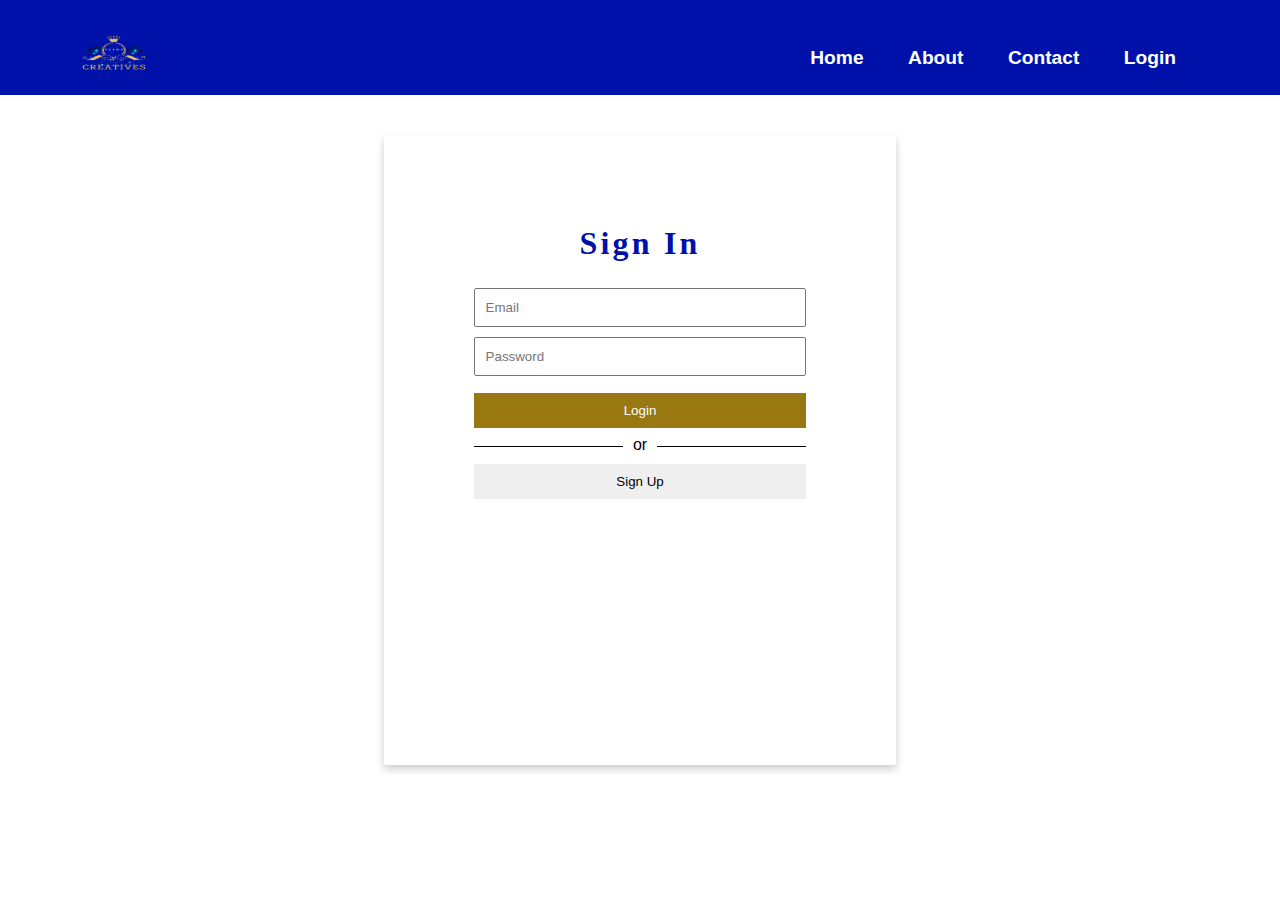
<file: signUp.html>
<!DOCTYPE html>
<html>

<head>
    <title>Login / Register</title>
    <link rel="stylesheet" href="signUp.css">
    <link rel="stylesheet" href="styles.css">
    <link rel="stylesheet" href="footer.css">
    <script type="module" src="auth.js"></script>

</head>

<body>
    <header>
        <nav class="nav">
            <a href="/index.html">
                <img style="width: 100px; height: 70px;" src="img/logo.png" alt="">
            </a>

            <div class="hamburger">
                <span class="line"></span>
                <span class="line"></span>
                <span class="line"></span>
            </div>

            <div class="nav__link hide">
                <a href="index.html">Home</a>
                <a href="about.html">About</a>
                <a href="contact.html">Contact</a>
                <a href="signUp.html">Login</a>
            </div>
        </nav>
    </header>
    <div class="login-container">
        <div id="main">
            <h1>Sign In</h1>
            <input id="email" type="text" placeholder="Email"></input>
            <input id="password" type="password" placeholder="Password"></input>
            <button id="submit">Login</button>
            <p><span>or</span></p>
            <button id="sign-up">Sign Up</button>
        </div>

        <div id="create-acct">
            <h1>Create an Account</h1>
            <input id="email-signup" type="text" placeholder="Email *"></input>
            <input id="confirm-email-signup" type="email" placeholder="Confirm Email *"></input>
            <input id="password-signup" type="password" placeholder="Password *"></input>
            <input id="confirm-password-signup" type="password" placeholder="Confirm Password *"></input>
            <button id="create-acct-btn">Create Account</button>
            <button id="return-btn">Return to Login</button>
        </div>
    </div>


</body>

</html>
</file>
<file: signUp.css>
h1 {
    margin-bottom: 8%;
    text-align: center;
    font-family: "Fredoka One", cursive;
    color: #01a;
    letter-spacing: 0.1em;
  }
  
  p {
    margin-top: 5%;
    margin-bottom: 5%;
    width: 100%;
    text-align: center;
    border-bottom: 1px solid #000;
    line-height: 0.1em;
  }
  
  p span {
    background:#fff;
    padding:0 10px;
  }
  
  input {
    margin-bottom: 3%;
  }
  
  input:last-of-type {
    margin-bottom: 0;
  }
  
  input, button {
    padding: 3%;
    width: 100%;
  }
  
  .login-container {
    background-color: white;
    padding: 7%;
    box-shadow: 0 4px 8px 0 rgba(0,0,0,0.2);
    width: 40vw;
    margin: auto;
    height: 70vh;
    margin-top: 15vh;
  }
  
  #submit, #create-acct-btn {
    background-color:  #971;
    color: white;
    border: none;
    margin-top: 5%;
  }
  
  button:hover {
    cursor: pointer;
    opacity: 0.8;
    transition: 0.3s;
  }
  
  #sign-up {
    border: none;
  }
  
  #create-acct {
    display: none;
  }
  
  #return-btn {
    background: none;
    color: grey;
    text-decoration: underline;
    border: none;
    margin-top: 3%;
  }
</file>
<file: styles.css>
* {
    box-sizing: border-box;
    margin: 0;
    padding: 0;
}

body {
    font-family: sans-serif;
}

header {
    background-color: #01a;
    position: fixed;
    top: 0;
    left: 0;
    right: 0;
    z-index: 1;
    /* padding: 1rem 2rem; */
}

a {
    text-decoration: none;
    color: white;
    font-size: 1.2rem;
    font-weight: bold;
    /* text-transform: uppercase; */
}


/* nav styles */

.nav {
    width: 90%;
    margin: auto;
    display: flex;
    justify-content: space-between;
    align-items: center;
    padding-top: 20px;
}

.hamburger {
    padding-right: 20px;
    cursor: pointer;
}

.hamburger .line {
    display: block;
    width: 40px;
    height: 5px;
    margin-bottom: 10px;
    background-color: white;
}

.nav__link {
    position: fixed;
    width: 100%;
    top: 5.5rem;
    background-color: #01a;
}

.nav__link a {
    display: block;
    text-align: center;
    padding: 10px 0;
}

.nav__link a:hover {
    color: #0c2344;
}

.hide {
    display: none;
}


/******************************************************/


/************** Hero Section Styles *******************/


/******************************************************/

.main::after {
    position: absolute;
    content: "";
    top: 0;
    left: 0;
    width: 100%;
    z-index: -1;
    filter: blur(90px);
    height: 100%;
    background: url(img/logo.png) no-repeat center;
    background-size: cover;
}

.hero-section {
    display: flex;
    justify-content: space-between;
    align-items: center;
    width: 90%;
    margin: auto;
    height: 70vh;
}

.hero-section_left {
    margin-left: 10px;
    margin-top: 4rem;
    border-radius: 20px;
    /* background-color: red; */
    padding: 20px;
}

.hero-section_left>button {
    background-color: #01a;
    padding: 0.8rem 1.5rem;
    border-radius: 9999px;
    color: white;
    font-weight: 600;
    border: none;
}

.hero-section_left>h1 {
    /* background-color: #01a2a8;
   */
    margin-top: 2rem;
    margin-bottom: 1.5rem;
    font-size: 2rem;
}

.hero-section_left>p {
    width: 60%;
    line-height: 1.9rem;
}

.get-started {
    margin-top: 2.5rem;
    display: flex;
    align-items: center;
    gap: 3rem;
}

.get-started>a>button,
.how-works>button {
    background-color: #01a;
    padding: 0.8rem 1.5rem;
    border-radius: 9999px;
    color: white;
    font-weight: 600;
    border: none;
    cursor: pointer;
}

.get-started>a>button:hover,
.how-works>button:hover {
    background-color: white;
    color: #01a;
    font-weight: 600;
    border: 1px solid #01a;
}

.hero-section_right {
    width: 50%;
    height: 60vh;
    overflow: hidden;
}

.hero-section_right img {
    width: 100%;
    border-radius: 50%;
    margin-bottom: 20px;
}

.main-content {
    width: 90%;
    margin: auto;
    margin-top: 3rem;
    margin-bottom: 3rem;
}

.main-content > h1 {
    text-align: center;
    color: #01a;
    font-weight: bold;
}

.main-content > p {
    text-align: center;
    margin-top: 1rem;
}

.main-content_cards {
    margin-top: 2rem;
    display: flex;
    justify-content: space-evenly;
    flex-wrap: wrap;
}

.main-content_cards>div>h1 {
    margin-bottom: 1rem;
    text-align: center;
}

.main-content_cards>div>p {
    margin-bottom: 1rem;
    line-height: 1.5rem;
    text-align: center;
}

.main-content_cards>div>.fa-home,
.fa-mobile,
.fa-envelope-open {
    font-size: 2rem;
    margin: auto;
    color: #01a;
    margin-bottom: 1rem;
    display: flex;
    justify-content: center;
}

.card {
    /* margin: 2rem; */
    padding: 1rem;
    border-radius: 10px;
    box-shadow: 0 4px 8px 0 rgba(0, 0, 0, 0.2);
    /* width: auto; */
    width: 30%;
    margin-bottom: 50px;
}

.card:hover {
    opacity: 0.9;
    transition: 0.3s;
    background-color: #971;
    color: white;
}

@media screen and (min-width: 600px) {
    .nav__link {
        display: block;
        position: static;
        width: auto;
        margin-right: 20px;
        background: none;
    }
    .nav__link a {
        display: inline-block;
        padding: 15px 20px;
    }
    .hamburger {
        display: none;
    }
}

@media only screen and (max-width: 767px) {
    .hero-section_right img {
        display: flex;
        flex-direction: column;
    }
    .hero-section,
    .main-content_cards {
        display: flex;
        flex-direction: column;
    }
    .sub-title {
        margin-top: 100x;
    }
    .main-content_cards {
        margin: 50px;
    }
    .hero-section,
    .hero-section_right {
        width: 100%;
        overflow: visible;
        margin-bottom: 30rem;
    }
}
</file>
<file: footer.css>
/* Footer */
 .footer{
    position: sticky;
    top:100%;
    width:100%;
    padding:20px 50px;
    font-family: "open sans";
    background-color: lightsalmon;
    display: flex;
    flex-direction: column;
    align-content: center;
    justify-content: center;
    align-items: center;
  } 
  /* styling social media icons */
   .social_icons {
    position: relative;
    align-items: center;
  
    align-content: center;
    display: flex;
    margin:10px 0;
  }  
   .list{
    list-style: none;
  } 
  .icon{
    font-size: 2em;
    margin:0 10px;
    color:#fff;
    transition:0.5s;
    display: inline-block;
  } 
  .icon:hover{
    transform: translateY(-10px);
  }
  /* sytling menu icons i.e home , about conatct and login */
  .menu{
    position: relative;
    align-items: center;
  
    align-content: center;
    display: flex;
    margin:10px 0;
  } 
  .tag{
    font-size: 1em;
    margin:0 10px;
    color:#fff;
    transition:0.5s;
    display: flex;
    
  } 
  .tag:hover{
    color: #0c2344;
  }
  .menu_icons{
    list-style: none;
  }
  .footer-bottom{
    text-align: center;
    padding: 10px 0;
    width:100vw;
  }
</file>
